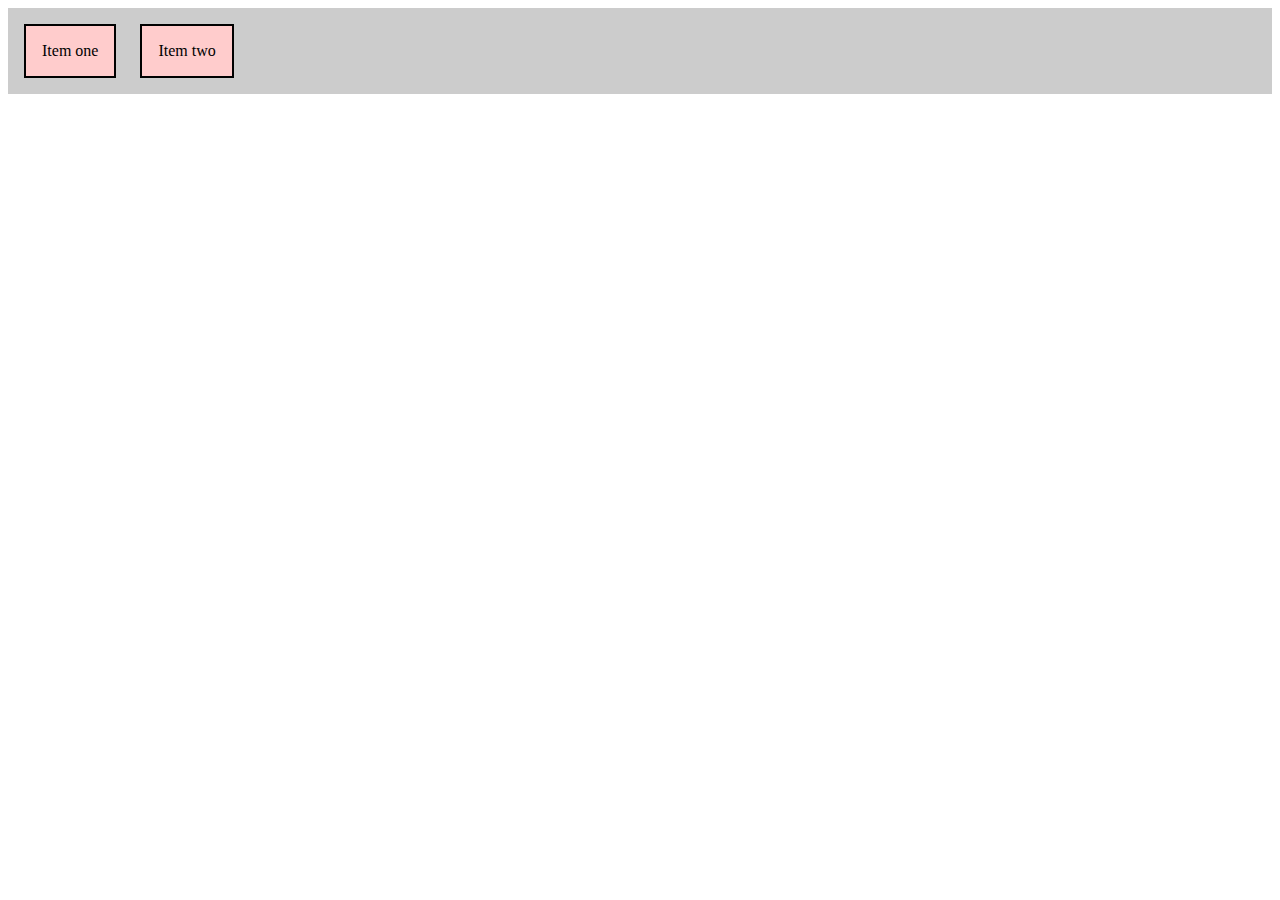
<file: flex/fllex.html>
<!DOCTYPE html>
<html lang="en">
<head>
    <meta charset="UTF-8">
    <meta name="viewport" content="width=p, initial-scale=1.0">
    <title>Document</title>
    
    <style>.grid{
        background-color: #cccccc;
        padding: 1rem;
        }
        p {
        margin: 0;
        padding: 1rem;
        border:2px solid #000000;
        background-color: #ffcccc;
        }
        .grid{
background-color: #cccccc;
padding: 1rem;
display: flex;
}
p {
margin: 0;
padding: 1rem;
border:2px solid #000000;
background-color: #ffcccc;
}
        
.grid{
background-color: #cccccc;
padding: 1rem;
display: flex;
flex-direction: column;
}
p {
margin: 0;
padding: 1rem;
border:2px solid #000000;
background-color: #ffcccc;
}
.grid{
background-color: #cccccc;
padding: 1rem;
display: flex;
flex-direction: row;
}
p {
margin: 0;
padding: 1rem;
border:2px solid #000000;
background-color: #ffcccc;
}
        
.grid{
background-color: #cccccc;
padding: 1rem;
display: flex;
flex-direction: row;
gap: 24px;
}
p {
margin: 0;
padding: 1rem;
border:2px solid #000000;
background-color: #ffcccc;
}
Gap between items
CSS Web browser


p.col-third {
flex-basis: 33.33%
}
p.col-twoThirds {
flex-basis: 66.66%
}
p.col-third {
flex-basis: 33.33%
}
p.col-twoThirds {
flex-basis: 66.66%
}


        </style>
</head>

<body>
    <div class="grid">
        <p>Item one</p>
        <p>Item two</p>
        </div>

        
</body>
</html>
</file>
